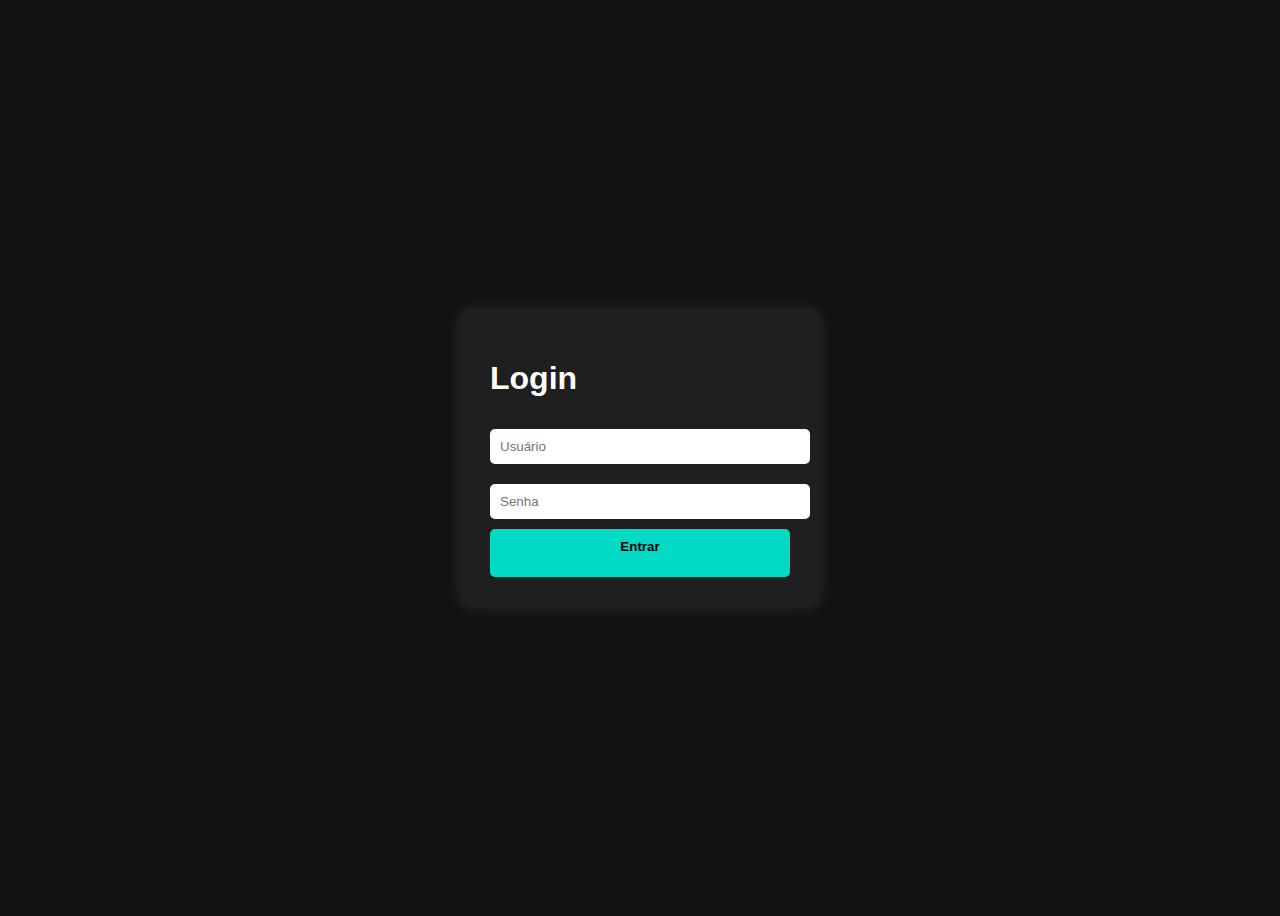
<file: index.html>
<!DOCTYPE html>
<html lang="pt-br">
<head>
<meta charset="UTF-8">
<meta name="viewport" content="width=device-width, initialscale= 1.0">
<title>Tela de Login</title>
<link rel="stylesheet" href="style.css">
</head>
<body>
<div class="login-container">
<h1>Login</h1>
<form id="loginForm">
<input type="text" id="usuario" placeholder="Usuário">
<input type="password" id="senha" placeholder="Senha">
<button type="submit">Entrar
<p id="mensagem"></p>
</form>
</div>
<script src="script.js"></script>
</body>
</html>
</file>
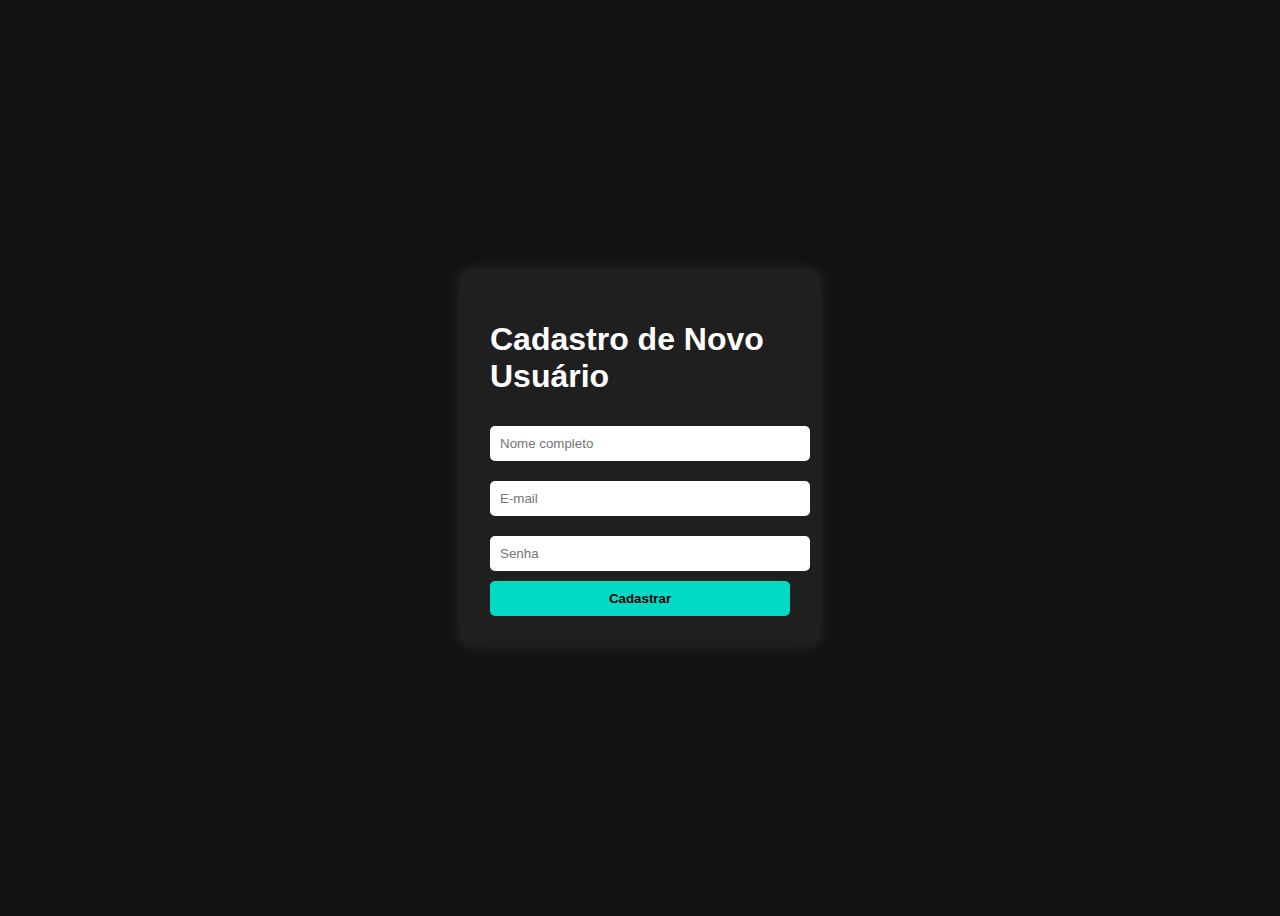
<file: cadastro.html>
<!DOCTYPE html>
<html lang="pt-br">
<head>
    <meta charset="UTF-8">
    <meta name="viewport" content="width=device-width, initial-scale=1.0">
    <title>Cadastro de Usuário</title>
    <link rel="stylesheet" href="style.css">
</head>

<body>
    <div class="login-container">
        <h1>Cadastro de Novo Usuário</h1>
        <form id="cadastroForm">
            <input type="text" placeholder="Nome completo" required>
            <input type="email" placeholder="E-mail" required>
            <input type="password" placeholder="Senha" required>
            <button type="submit">Cadastrar</button>
        </form>
    </div>
</body>

</html>
</file>
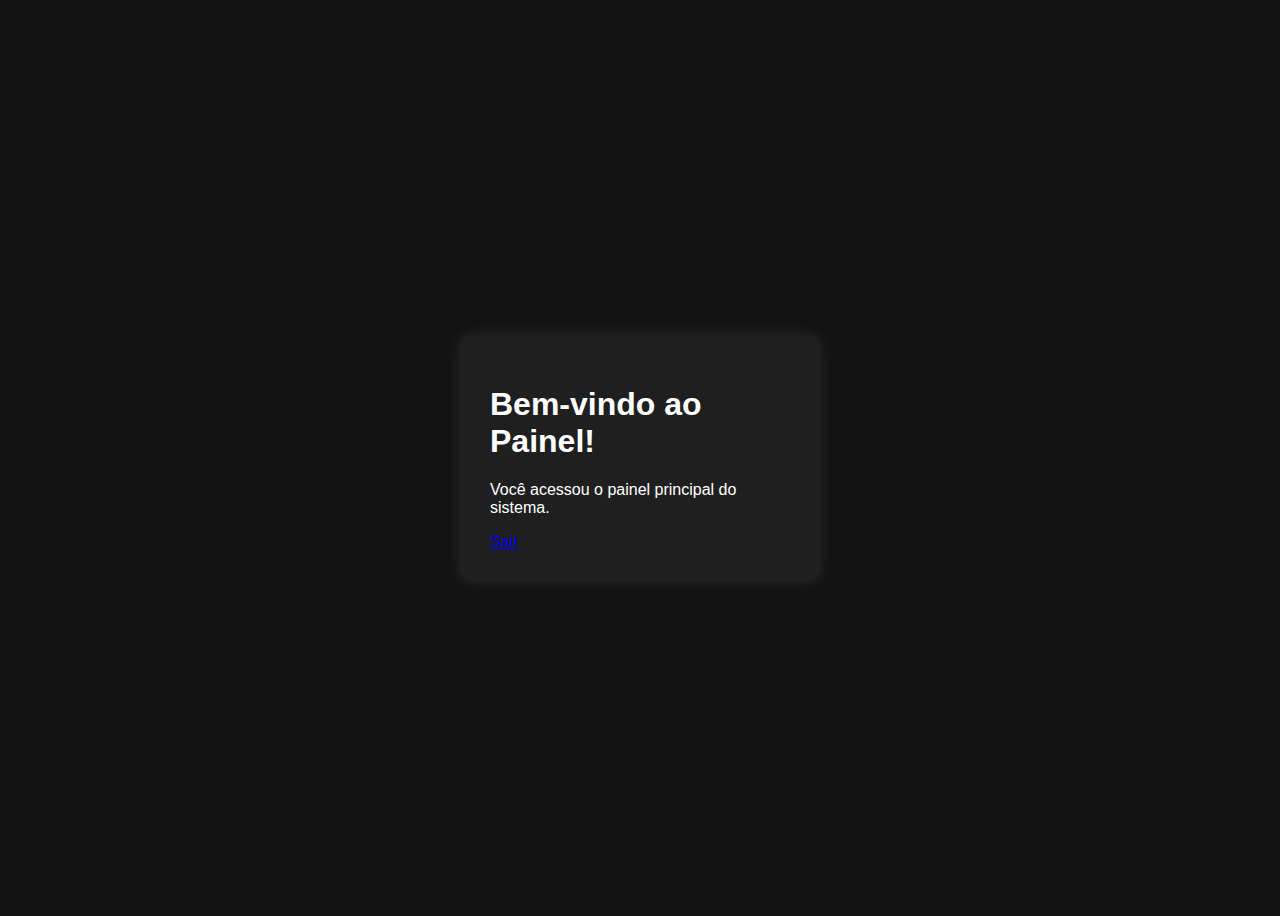
<file: dashboard.html>
<!DOCTYPE html>
<html lang="pt-br">
<head>
    <meta charset="UTF-8">
    <meta name="viewport" content="width=device-width, initial-scale=1.0">
    <title>Painel Principal</title>
    <link rel="stylesheet" href="style.css">
</head>

<body>
    <div class="login-container">
        <h1>Bem-vindo ao Painel!</h1>
        <p>Você acessou o painel principal do sistema.</p>
        <a href="index.html">Sair</a>
    </div>
</body>

</html>
</file>
<file: style.css>
body {
    font-family: Arial, sans-serif;
    background-color: #121212;
    color: #fff;
    display: flex;
    justify-content: center;
    align-items: center;
    height: 100vh;
}

.login-container {
    background-color: #1f1f1f;
    padding: 30px;
    border-radius: 10px;
    box-shadow: 0 0 15px rgba(255, 255, 255, 0.1);
    width: 300px;
}

.login-container input {
    width: 100%;
    margin: 10px 0;
    padding: 10px;
    border: none;
    border-radius: 5px;
}

button {
    width: 100%;
    padding: 10px;
    background-color: #03dac6;
    color: #000;
    border: none;
    border-radius: 5px;
    font-weight: bold;
    cursor: pointer;
}

button:hover {
    background-color: #00bfa5;
}

#mensagem {
    margin-top: 10px;
    color: #ff5252;
    font-weight: bold;
}
</file>
